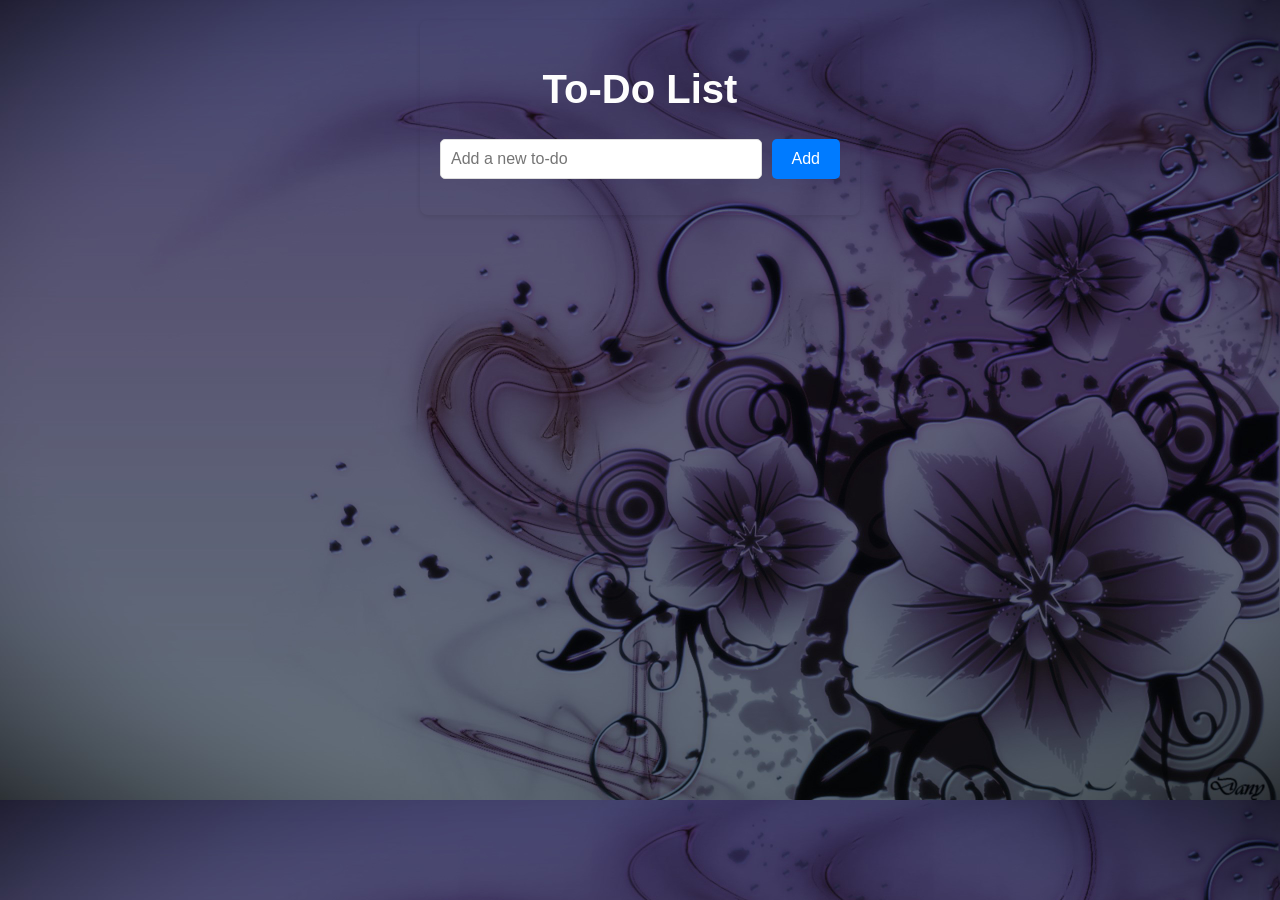
<file: task 1/index.html>
<!DOCTYPE html>
<html lang="en">
<head>
    <meta charset="UTF-8">
    <meta name="viewport" content="width=device-width, initial-scale=1.0">
    <title>To-Do List</title>
    <link rel="stylesheet" href="style.css">
</head>
<body>
    <div class="container">
        <h1 style="color: rgb(253, 253, 253); font-size: 40px; text-align: center;">To-Do List</h1>
        <div class="add-todo">
            <input type="text" id="todo-input" placeholder="Add a new to-do">
            <button id="add-todo-btn">Add</button>
        </div>
        <p><ul id="todo-list"></ul></p>
        
    </div>
    <script src="script.js"></script>
</body>
</html>
</file>
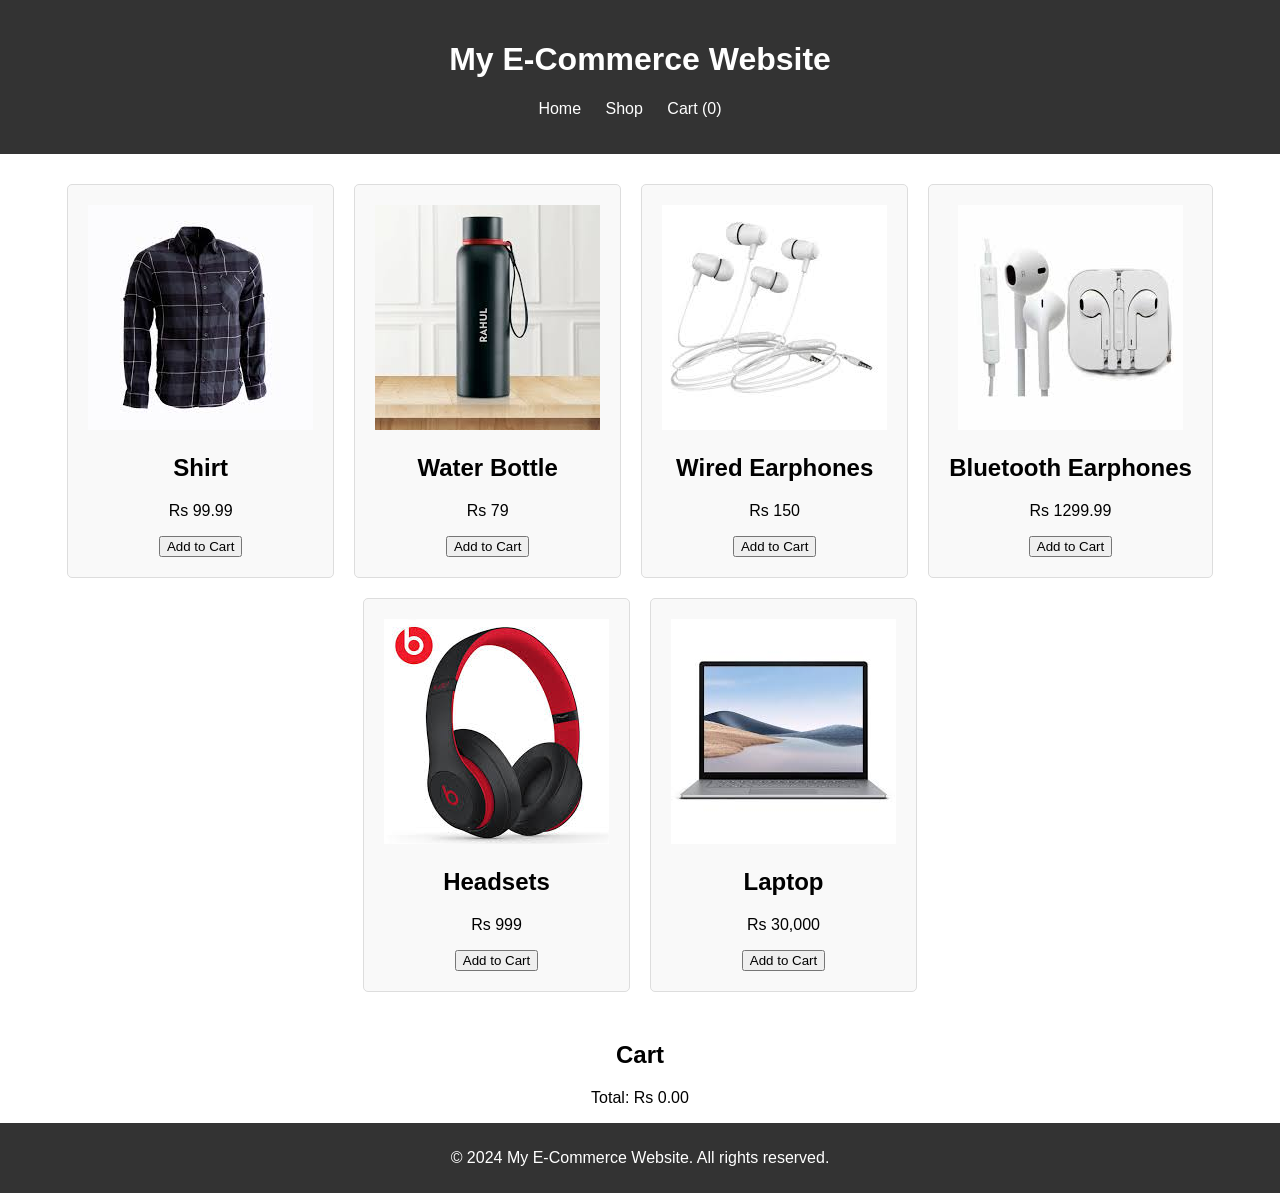
<file: task 3/index.html>
<!DOCTYPE html>
<html lang="en">
<head>
    <meta charset="UTF-8">
    <meta name="viewport" content="width=device-width, initial-scale=1.0">
    <title>My E-Commerce Website</title>
    <link rel="stylesheet" href="styles.css">
    
</head>
<body>
    <header>
        <h1>My E-Commerce Website</h1>
        <nav>
            <ul>
                <li><a href="#">Home</a></li>
                <li><a href="#">Shop</a></li>
                <li><a href="#" id="view-cart">Cart (0)</a></li>
                
            </ul>
        </nav>
    </header>

    <main>
        <section class="product">
            <img src="product1.jpg" alt="Product 1">
            <h2>Shirt</h2>
            <p>Rs 99.99</p>
            <button class="add-to-cart" data-id="1">Add to Cart</button>
        </section>

        <section class="product">
            <img src="product2.jpg" alt="Product 2">
            <h2>Water Bottle</h2>
            <p>Rs 79</p>
            <button class="add-to-cart" data-id="2">Add to Cart</button>
        </section>

        <section class="product">
            <img src="product3.jpg" alt="Product 3">
            <h2>Wired Earphones</h2>
            <p>Rs 150</p>
            <button class="add-to-cart" data-id="3">Add to Cart</button>
        </section>

        <section class="product">
            <img src="product4.jpg" alt="Product 4">
            <h2>Bluetooth Earphones</h2>
            <p>Rs 1299.99</p>
            <button class="add-to-cart" data-id="4">Add to Cart</button>
        </section>

        <section class="product">
            <img src="product5.jpg" alt="Product 5">
            <h2>Headsets</h2>
            <p>Rs 999</p>
            <button class="add-to-cart" data-id="5">Add to Cart</button>
        </section>

        <section class="product">
            <img src="product6.jpg" alt="Product 6">
            <h2>Laptop</h2>
            <p>Rs 30,000</p>
            <button class="add-to-cart" data-id="6">Add to Cart</button>
        </section>
    </main>

    <div id="cart" class="hidden">
        <h2>Cart</h2>
        <ul id="cart-items">
            
        </ul>
        <p>Total: <span id="cart-total">Rs 0.00</span></p>
    </div>

    <footer>
        <p>&copy; 2024 My E-Commerce Website. All rights reserved.</p>
    </footer>

    <script src="script.js"></script>
</body>
</html>
</file>
<file: task 1/style.css>
body {
    font-family: Arial, sans-serif;
    margin: 0;
    padding: 0;
    background-image: url('flower.jpg');
    background-size: cover;
    opacity: 1;
}
.container {
    max-width: 400px;
    margin: 20px auto;
    padding: 20px;
    border-radius: 8px;
    box-shadow: 0 2px 5px rgba(0,0,0,0.1);
}
#todo-list {
    list-style-type: none;
    padding: 0;
}
.todo-item {
    margin-bottom: 10px;
    text-align: center;
    padding: 10px;
    border-radius: 5px;
    color: aliceblue;
    font-size: 20px;
}
.todo-item input[type="checkbox"] {
    margin-right: 10px;
}
.todo-item.completed {
    text-decoration: line-through;
    opacity: 0.6;
}
.add-todo {
    display: flex;
    margin-top: 20px;
}
.add-todo input[type="text"] {
    flex: 1;
    padding: 10px;
    border: 1px solid #ddd;
    border-radius: 5px;
    font-size: 16px;
}
.add-todo button {
    padding: 10px 20px;
    background-color: #007bff;
    color: #fff;
    border: none;
    border-radius: 5px;
    cursor: pointer;
    font-size: 16px;
    margin-left: 10px;
}
</file>
<file: task 3/styles.css>
body {
    font-family: Arial, sans-serif;
    margin: 0;
    padding: 0;
}

header {
    background-color: #333;
    color: #fff;
    padding: 20px;
    text-align: center;
}

nav ul {
    list-style-type: none;
    padding: 0;
}

nav ul li {
    display: inline;
    margin-right: 20px;
}

nav ul li a {
    color: #fff;
    text-decoration: none;
}

main {
    display: flex;
    flex-wrap: wrap;
    justify-content: center;
    padding: 20px;
}

.product {
    background-color: #f9f9f9;
    border: 1px solid #ddd;
    border-radius: 5px;
    margin: 10px;
    padding: 20px;
    text-align: center;
}

.product img {
    max-width: 100%;
    height: auto;
}

footer {
    background-color: #333;
    color: #fff;
    padding: 10px;
    text-align: center;
}

#cart{
    text-align: center;
}

#cart-items {
    list-style-type: none;
}
</file>
